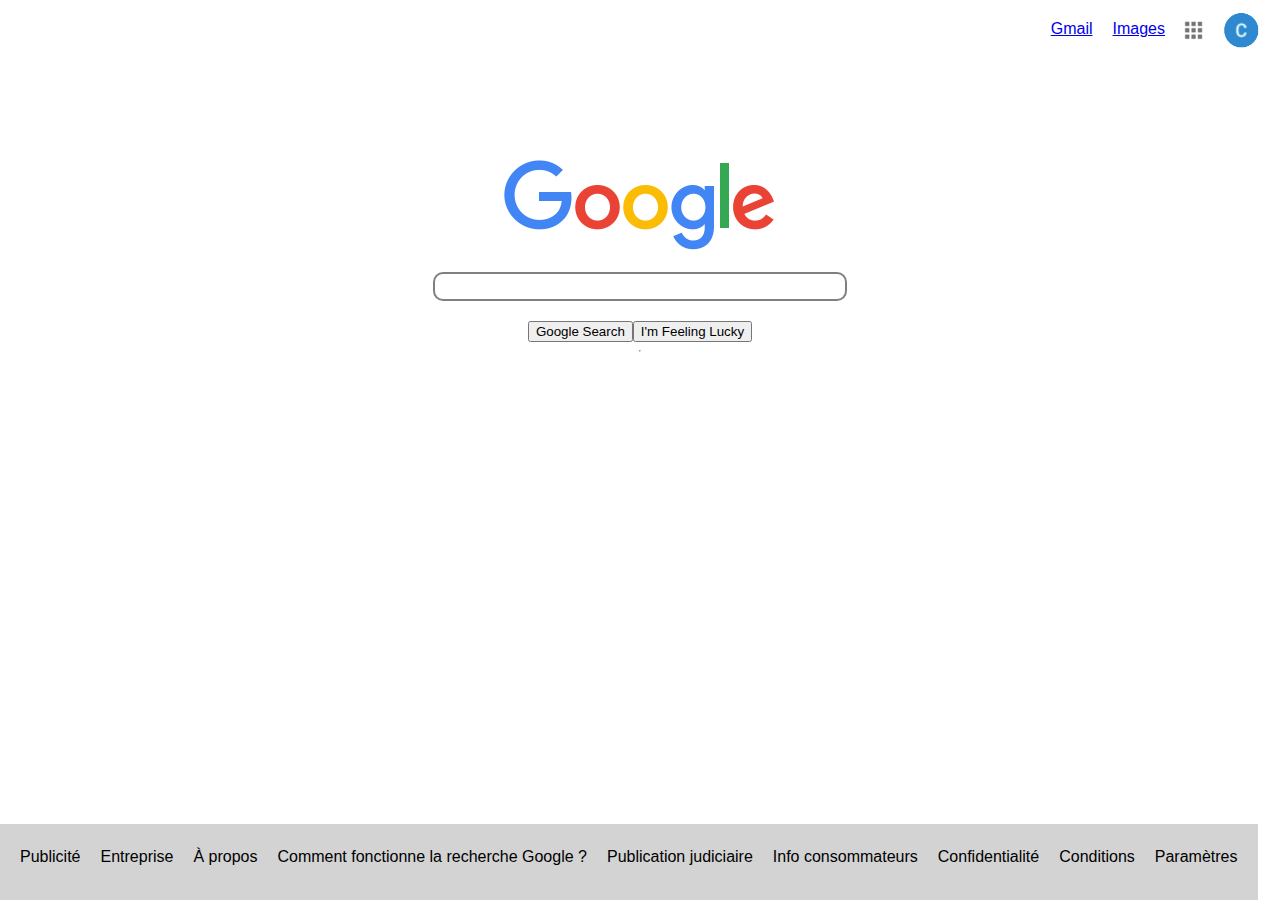
<file: index.html>
<!DOCTYPE html>
<html lang="en">
<head>
  <meta charset="UTF-8"/>
  <title>Google</title>
  <link rel="stylesheet" href="index.css"/>
</head>

<body>
    <div class="nav">
      <a class="item" href="https://gmail.com">Gmail</a> 
      <a class="item" href="https://www.google.fr/imghp?hl=fr&tab=wi&authuser=0&ogbl">Images</a>
      <i class="fa-th" aria-hidden="true"></i>
      <i class="fa-user-circle-o" aria-hidden="true"></i>
      <img class="logos_nav" src="images/logos_nav.png"/>
    </div>

  <div id="container">
    <div class="logo_google">
      <img src="images/google_main.png" class="logos_google" alt="logo_google"/>

    <form class="moteur">
      <input type="text" id="content" name="content"><br>
    </form>
    <div class="buttons"> 
      <button>Google Search</button>
      <button>I'm Feeling Lucky</button>
    </div>
  </div>

    <hr>
    <div id=footer>
      <a class="item">Publicité</a>
      <a class="item">Entreprise</a>
      <a class="item">À propos</a>
      <a class="item">Comment fonctionne la recherche Google ?</a>
      <a class="item">Publication judiciaire</a>
      <a class="item">Info consommateurs</a>
      <a class="item">Confidentialité</a>
      <a class="item">Conditions</a>
      <a class="item">Paramètres</a>
    </div> 

  </div>  
</body>
</html>
</file>
<file: index.css>
.html {
  height:100%;
  min-height:100%;
}


.nav {
  display: flex;
  border: 20px
  min-height: 56px;
  flex-direction: row;
  justify-content: flex-end;
  align-items: right;
  margin: 10px;
  color: #A9A9A9
  font-size: 10px;
  text-align: justify;
  font-family: Arial, Helvetica, sans-serif;
  width:auto; 
  height: auto;
}

.logos_nav {
  width: 87px;
  height: 40px;
}

.item 
{
  font-family: Arial, Helvetica, sans-serif;
  padding: 10px;
  color: #A9A9A9
  font-size: 10px;
  text-align: justify;
}

#container
{
  display:flex;
  justify-content: center;
  align-items: center;
  flex-direction:column;
  width:auto; 
  height: auto;
  border: 20px red;
  padding: 100px
}

.logo_google
{
  display: flex;
  flex-direction: column;
  justify-content: center;
  align-items: center;
 
}

#content
{
  width: 400px;
  padding: 5px;
  margin:20px;
  border-radius: 10px;
  border: 2px solid grey;
}

.buttons
{
  display: flex;
  flex-direction: row;
  flex-wrap: nowrap;
  justify-content: center;
  align-items: center
  font-size: 30px;
  width:400px;
  height: auto;

}

#footer{
            position: absolute;
            left: 0;
            bottom: 0;
            width: 100%;
        }

#footer
{
  display:flex;
  min-height: 56px;
  flex-direction: row;
  justify-content: center; 
  align-content: :flex-end;
  flex-wrap:nowrap;
  width:auto; 
  height: auto;
  padding:10px;
  background: #D3D3D3;
  min-height: 56px;
  line-height:1.6;
  text-align: justify;
  width:auto; 
  height: auto;
}
</file>
